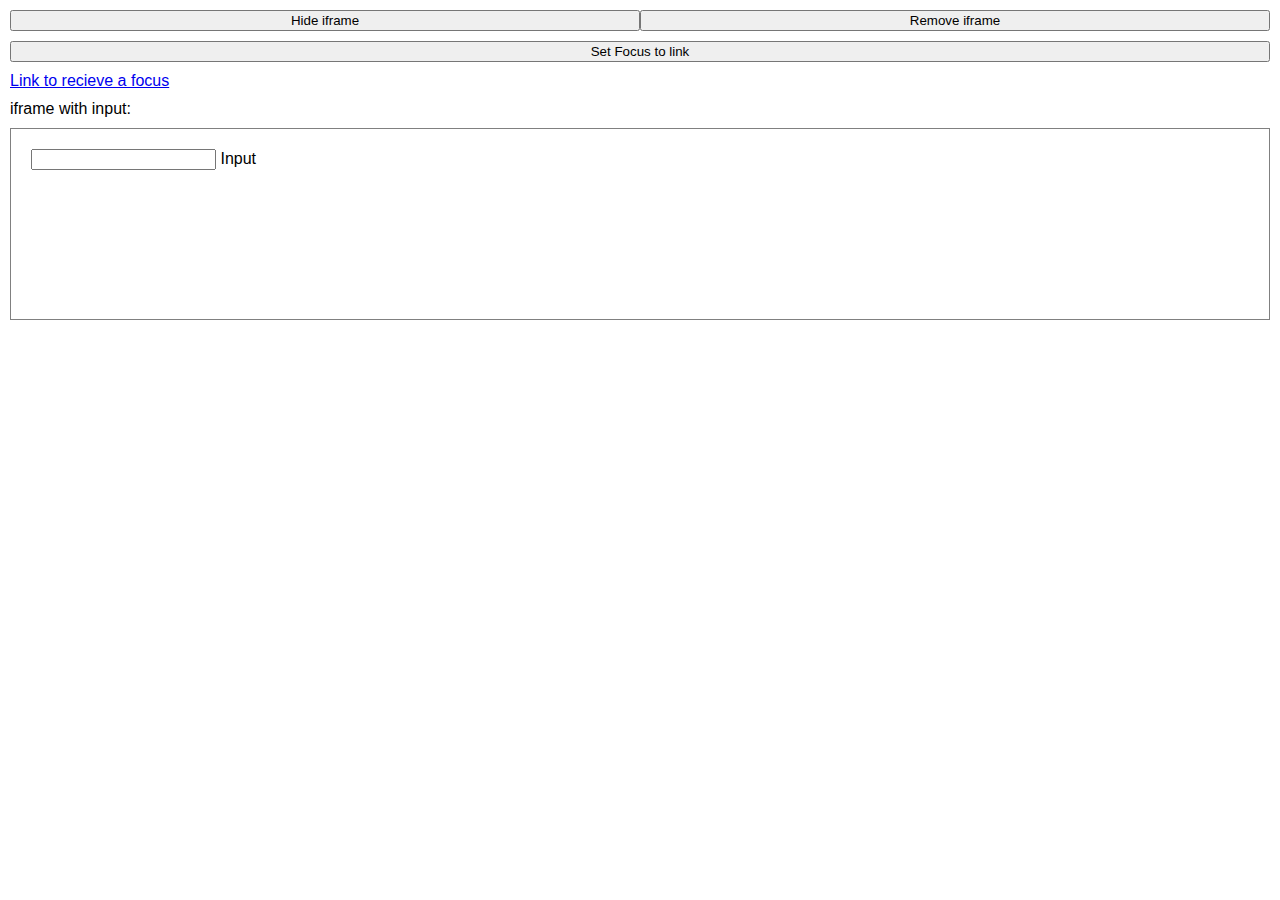
<file: index.html>
<!DOCTYPE html>
<html lang="en">
  <head>
    <meta charset="UTF-8" />
    <meta name="viewport" content="width=device-width, initial-scale=1.0" />
    <meta http-equiv="X-UA-Compatible" content="ie=edge" />
    <title>Safari Iframe Issue</title>
    <link rel="stylesheet" href="./style.css" />
  </head>
  <body>
    <div class="row">
      <button id="btnHideIframe">Hide iframe</button>
      <button id="btnRemoveIframe">Remove iframe</button>
    </div>
    <div class="row">
      <button id="btnFocusLink">Set Focus to link</button>
    </div>
    <div class="row">
      <a href="#" id="link">Link to recieve a focus</a>
    </div>
    <div class="row">
      iframe with input:
    </div>
    <div class="row">
      <iframe
        id="iframe"
        width="300"
        src="./descendant.html"
        frameborder="0"
      ></iframe>
    </div>
    <script src="./index.js" defer></script>
  </body>
</html>
</file>
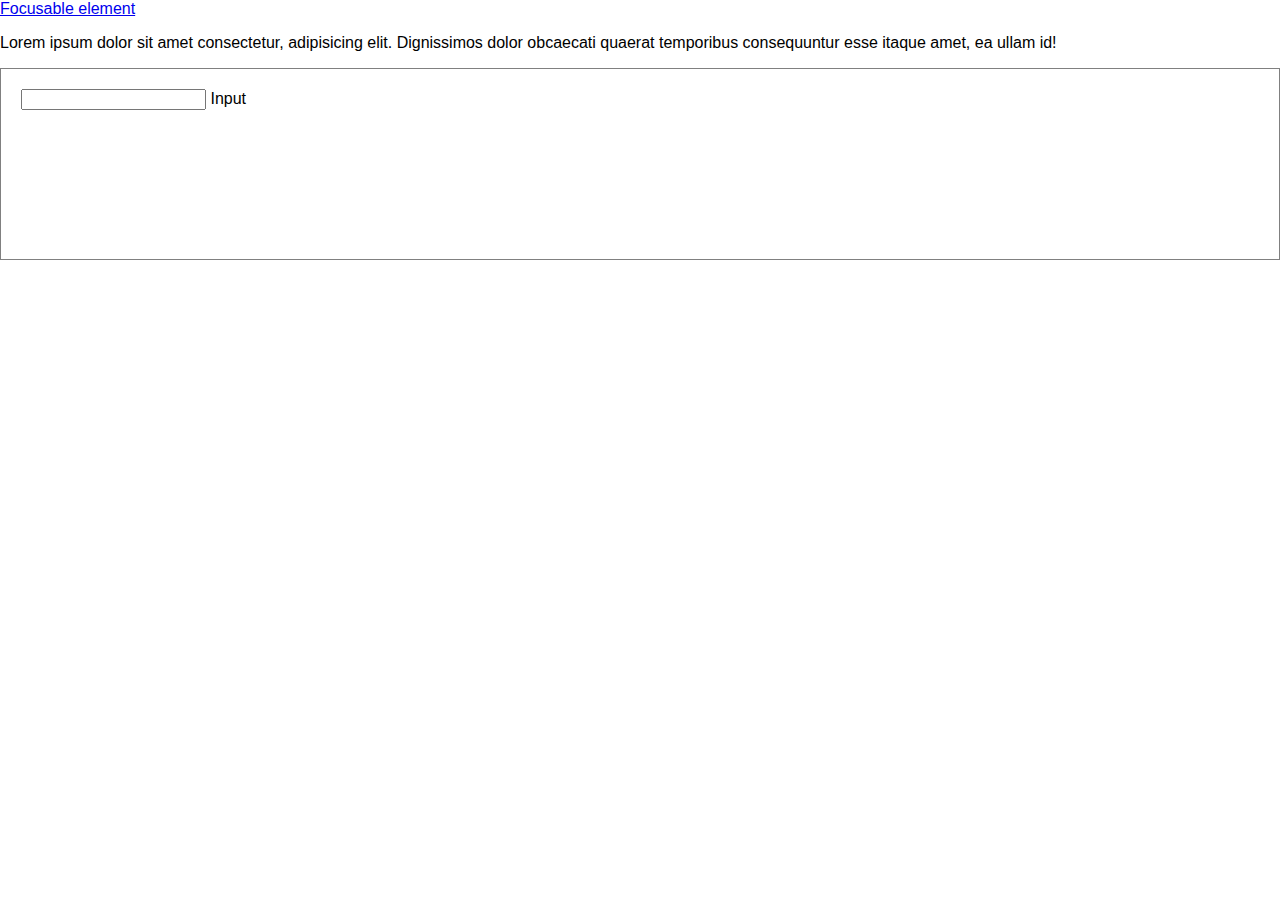
<file: root.html>
<!DOCTYPE html>
<html lang="en">
  <head>
    <meta charset="UTF-8" />
    <meta name="viewport" content="width=device-width, initial-scale=1.0" />
    <meta http-equiv="X-UA-Compatible" content="ie=edge" />
    <title>Ancestor</title>
    <link rel="stylesheet" href="./style.css" />
  </head>
  <body>
    <a href="#">Focusable element</a>
    <p>
      Lorem ipsum dolor sit amet consectetur, adipisicing elit. Dignissimos
      dolor obcaecati quaerat temporibus consequuntur esse itaque amet, ea ullam
      id!
    </p>
    <iframe src="./descendant.html" frameborder="0"></iframe>
  </body>
</html>
</file>
<file: style.css>
* {
  box-sizing: border-box;
}
html,
body {
  width: 100%;
  display: block;
  padding: 0;
  margin: 0;
  font-family: Helvetica, Arial, sans-serif;
}
*:focus {
  outline: 2px solid coral;
}
iframe {
  border: 1px solid grey;
  width: 100%;
  padding: 20px;
}
.row {
  width: 100%;
  margin: 10px 0;
  padding: 0 10px;
  display: flex;
}
button {
  flex: 1;
}
.is-hidden {
  display: none;
  visibility: hidden;
}
</file>
